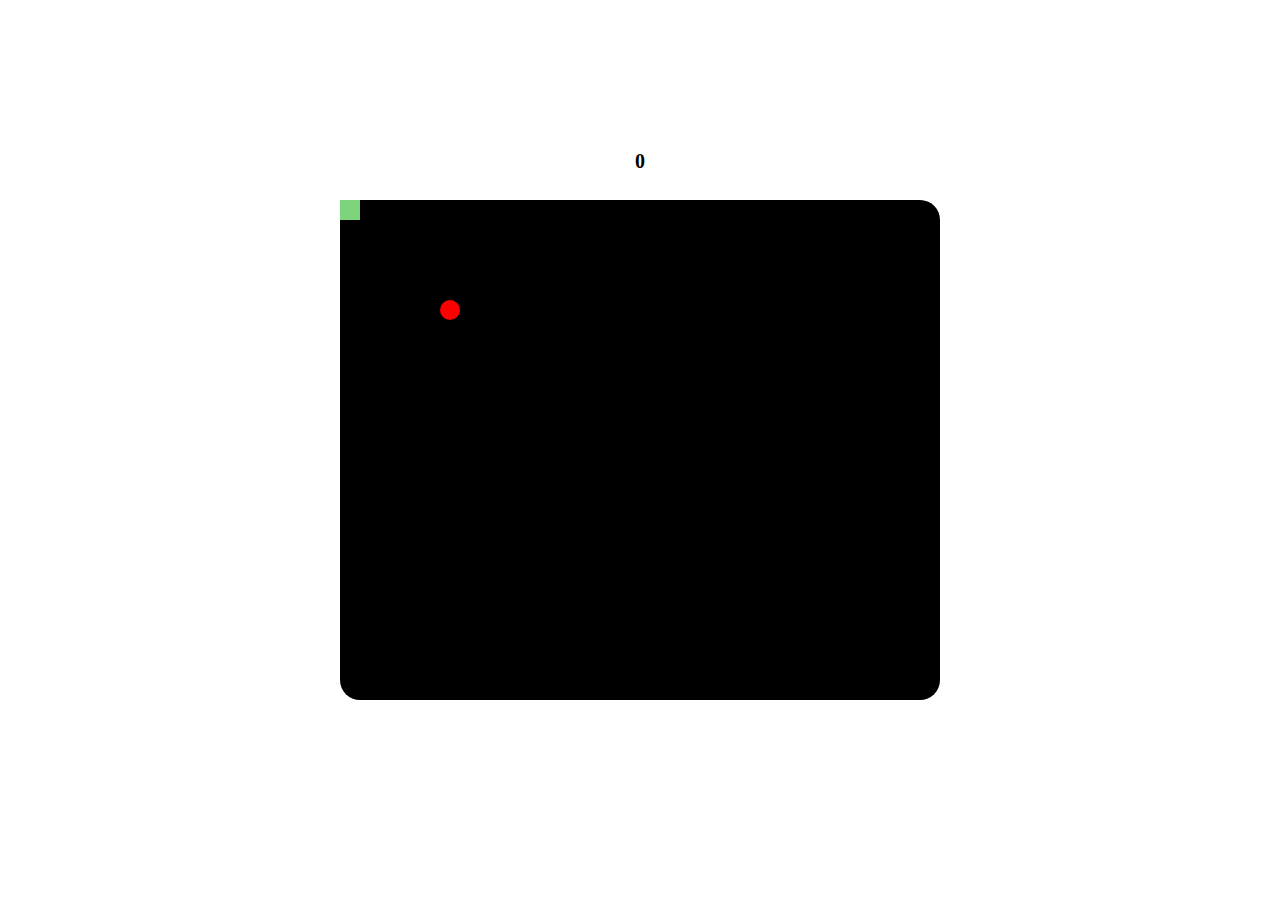
<file: index.html>
<!DOCTYPE html>
<html lang="en">

<head>
    <meta charset="UTF-8">
    <meta name="viewport" content="width=device-width, initial-scale=1.0">
    <link rel="stylesheet" href="css/style.css">
    <title>SnakeGame</title>
</head>

<body>
    <div class="container">
        <div class="score">
            <h1 id="score">0</h1>
        </div>
        <div class="game-area">
            <div id="snake"></div>
            <div id="apple"></div>
        </div>

    </div>

    <script src="js/controllerSnake.js"></script>
    <!-- <script src="https://cdn.jsdelivr.net/npm/@tensorflow/tfjs@latest/dist/tf.min.js"></script> -->

</body>

</html>


<!-- https://www.tensorflow.org/js/tutorials/setup?hl=fr -->
</file>
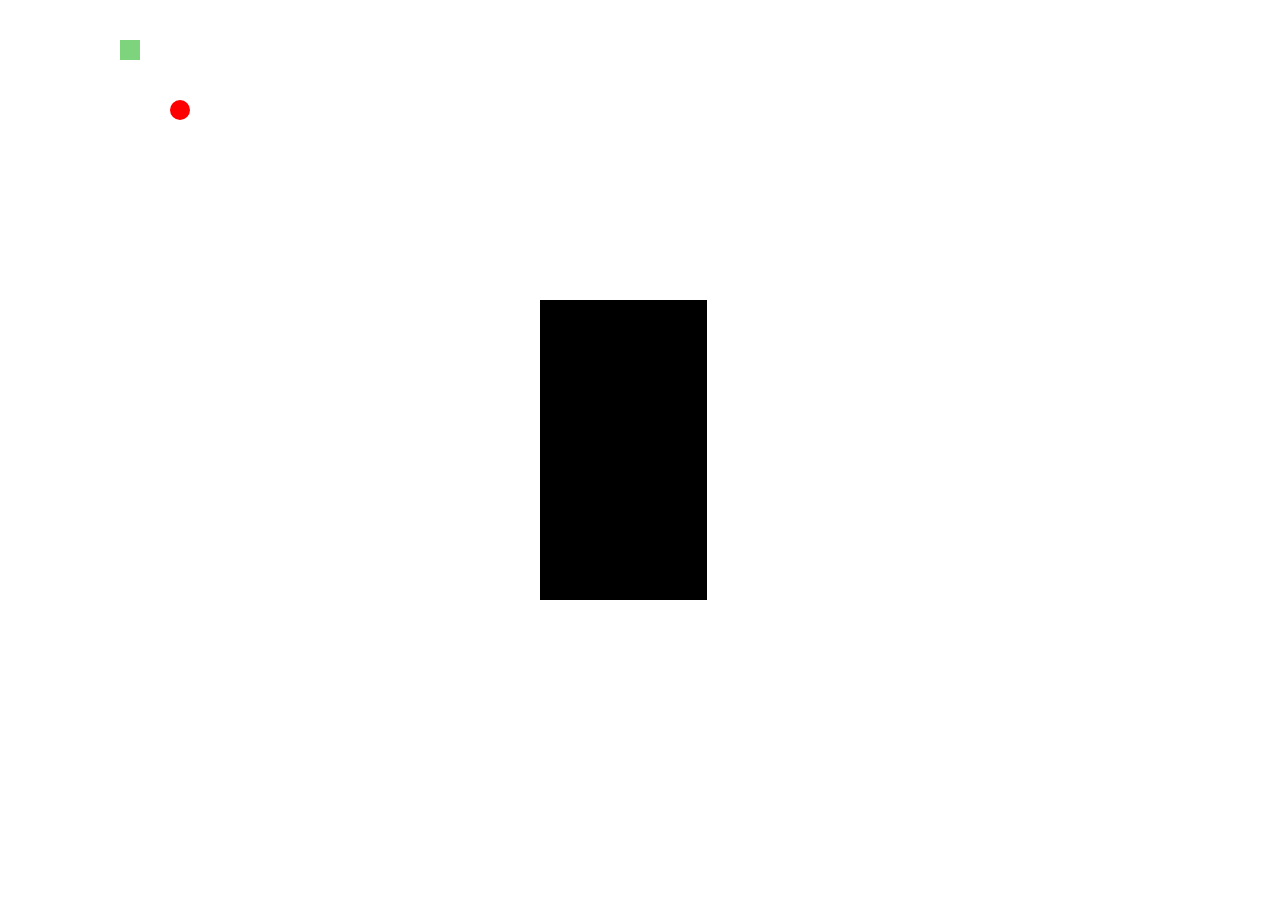
<file: test.html>
<!DOCTYPE html>
<html lang="en">

<head>
    <meta charset="UTF-8">
    <meta name="viewport" content="width=device-width">
    <link rel="stylesheet" href="https://cdn.jsdelivr.net/npm/bootstrap@4.3.1/dist/css/bootstrap.min.css"
        integrity="sha384-ggOyR0iXCbMQv3Xipma34MD+dH/1fQ784/j6cY/iJTQUOhcWr7x9JvoRxT2MZw1T" crossorigin="anonymous">
    <link rel="stylesheet" href="css/style.css">
    <title>SnakeGame</title>
</head>

<body>

    <div class="container">
        <div class="row d-flex justify-content-center;">
            <div class="col-10" style="height: 300px; width: 200px; background-color: black;"></div>
                        <div id="snake"
                style="position: absolute; height: 20px; width: 20px; background-color: rgb(125, 212, 125); top: 40px; left:50px"></div>
          <div id="apple"
                style="position: absolute; height: 20px; width: 20px; background-color: red; top: 10px; border-radius: 50%;"></div>
    </div>

</body>

<script src="js/controllerSnake.js"></script>

</html>
</file>
<file: css/style.css>
* {
  box-sizing: border-box;
  margin: 0;
  padding: 0;
}

.container {
    display: flex;
    justify-content: center;
    align-items: center;
    height: 100vh;
    position: relative;
}

.game-area {
    height: 500px;
    width: 600px;
    background-color: black;
    position: relative;
    margin: 0 auto; /* centre la zone de jeu */
    border-radius: 20px;
}

.score {
    position: absolute;
    top: calc(50% - 300px);
    width: 100%;
    text-align: center;
    color: black;
    font-size: 10px;
    z-index: 1;
}

#snake {
    position: absolute;
    height: 20px;
    width: 20px;
    background-color: rgb(125, 212, 125);
    /* top: 40px;
    left: 100px; */
}


#apple {
    position: absolute;
    height: 20px;
    width: 20px;
    background-color: red;
    border-radius: 50%;
    top: 10px;
    left: 100px;
}
</file>
